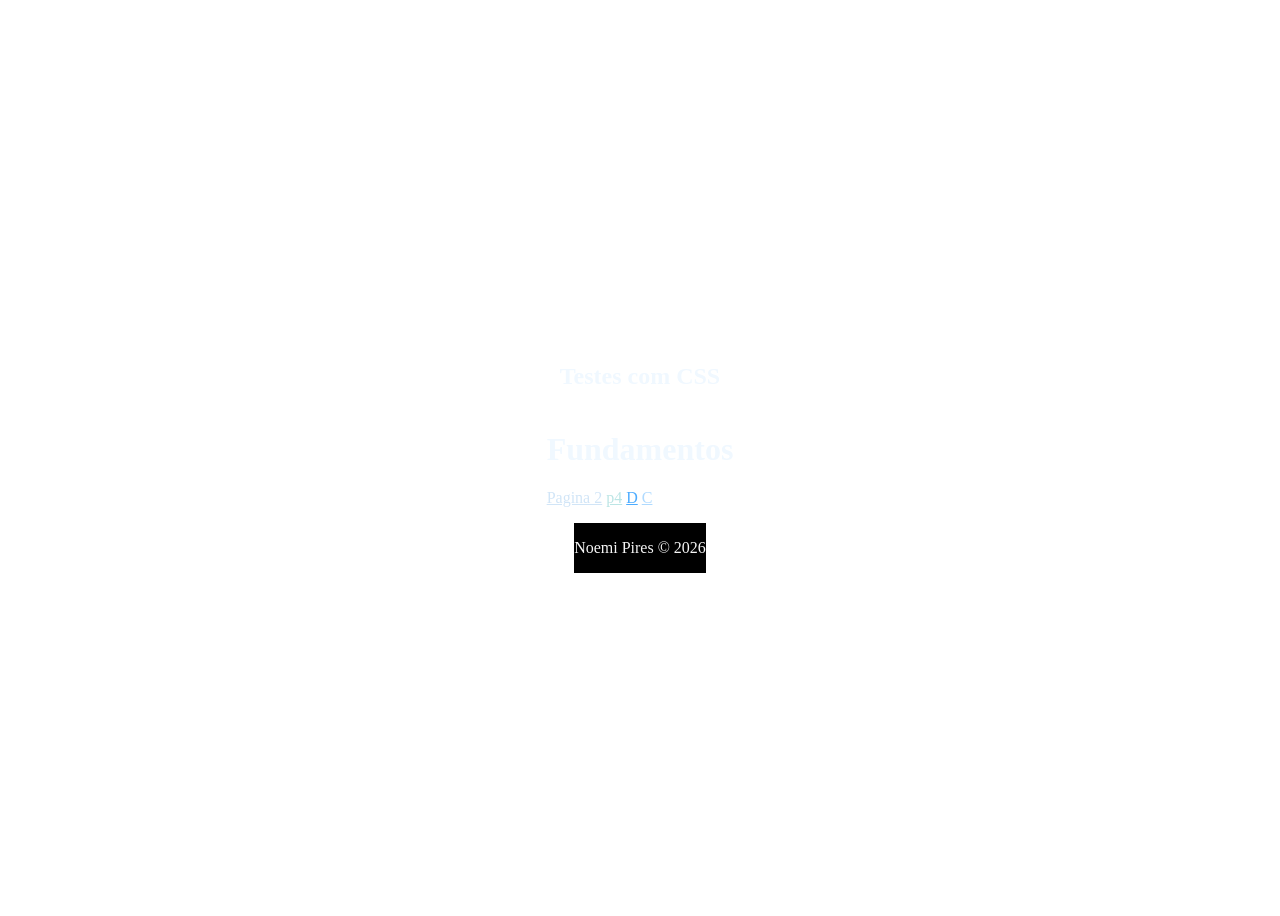
<file: index.html>
<!DOCTYPE html>
<html lang="pt-br">
<head>
    <meta charset="UTF-8">
    <meta name="viewport" content="width=device-width, initial-scale=1.0">
    <link rel="stylesheet" href="styles/style.css">
    <title>CSS3</title>
</head>
<body>
    <header>
        <h2>Testes com CSS</h2>
    </header>
    <main>
        <h1>Fundamentos</h1>
        <p>
        <a href="p2.html" style="color: rgb(209, 229, 247);">Pagina 2</a>
        <a href="alinhamento.html" style="color: rgb(188, 229, 229);">p4</a>
        <a href="details.html" style="color: rgb(77, 172, 255);">D</a>
        <a href="cores.html" style="color: rgb(175, 218, 255);">C</a></p>
    </main>
    <footer>
        <p>Noemi Pires &copy; 2026</p>
    </footer>
</body>
</html>
</file>
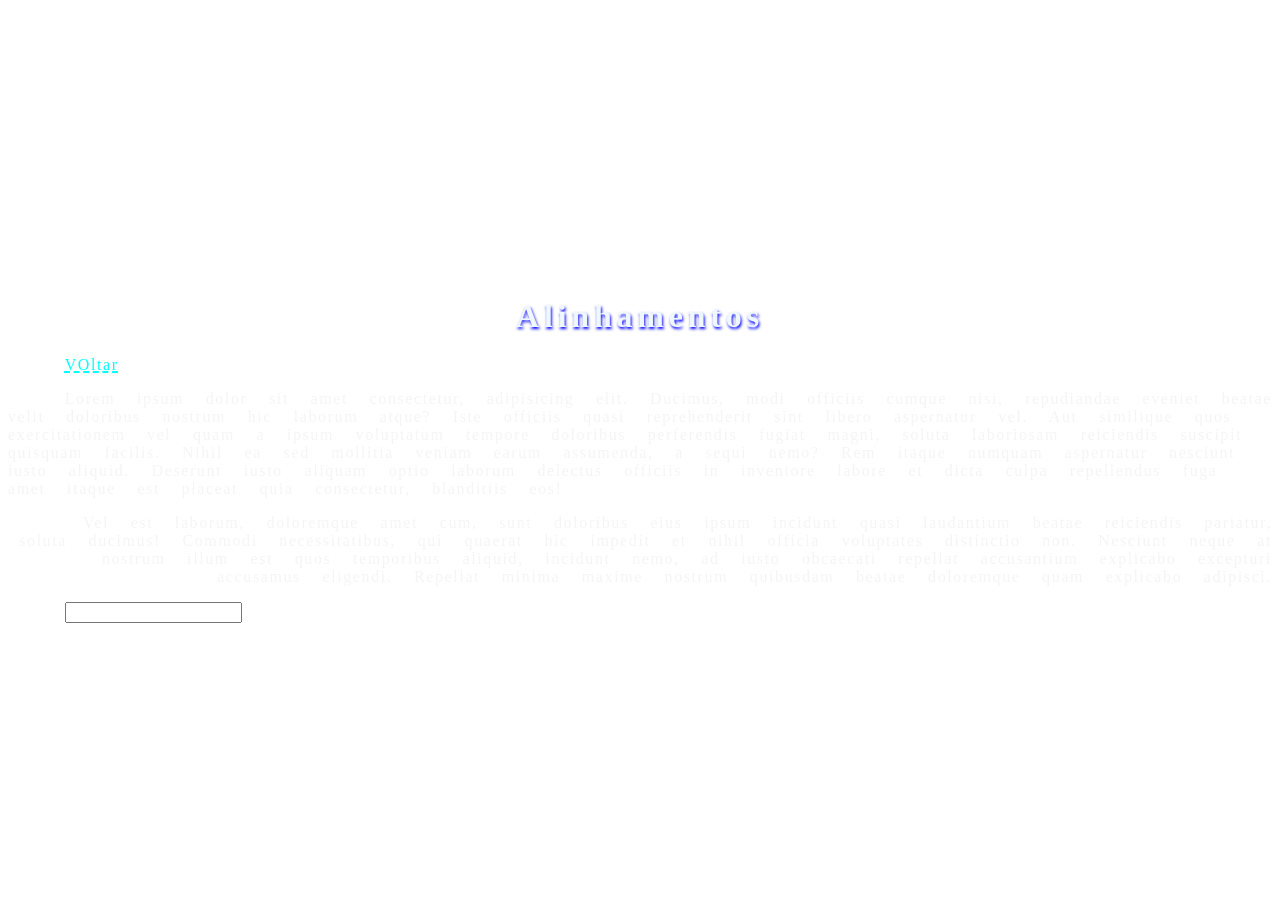
<file: alinhamento.html>
<!DOCTYPE html>
<html lang="pt-br">
<head>
    <meta charset="UTF-8">
    <meta name="viewport" content="width=device-width, initial-scale=1.0">
    <link rel="stylesheet" href="styles/style.css">
    <title>Alinhamentos</title>
    <style>
    
        .esquerda{
            text-align: left;
        }
        .direita{
            text-align: right;
        }
        a {
            color: aqua;
            text-decoration:
            aqua dashed underline 2px; 
            text-transform: capitalize;
        }

        input{
            text-transform: lowercase;
        }
        p{
            text-indent: 1.5cm;
            letter-spacing: .1em;
            word-spacing: 1em;
            cursor:grab;
        }
        h1{
            text-align: center;
            letter-spacing: .15em;
            text-shadow: 1px 2px 3px blue;
        }
    </style>
</head>
<body>
    <main>
        <h1>Alinhamentos</h1>
                <P><a href="index.html"> VOltar</a></P>
       <p class="esquerda"> Lorem ipsum dolor sit amet consectetur, adipisicing elit. Ducimus, modi officiis cumque nisi, repudiandae eveniet beatae velit doloribus nostrum hic laborum atque? Iste officiis quasi reprehenderit sint libero aspernatur vel.
        Aut similique quos exercitationem vel quam a ipsum voluptatum tempore doloribus perferendis fugiat magni, soluta laboriosam reiciendis suscipit quisquam facilis. Nihil ea sed mollitia veniam earum assumenda, a sequi nemo?
        Rem itaque numquam aspernatur nesciunt iusto aliquid. Deserunt iusto aliquam optio laborum delectus officiis in inventore labore et dicta culpa repellendus fuga amet itaque est placeat quia consectetur, blanditiis eos!</p>
        <p class="direita">Vel est laborum, doloremque amet cum, sunt doloribus eius ipsum incidunt quasi laudantium beatae reiciendis pariatur, soluta ducimus! Commodi necessitatibus, qui quaerat hic impedit et nihil officia voluptates distinctio non.
        Nesciunt neque at nostrum illum est quos temporibus aliquid, incidunt nemo, ad iusto obcaecati repellat accusantium explicabo excepturi accusamus eligendi. Repellat minima maxime nostrum quibusdam beatae doloremque quam explicabo adipisci.</p>
<p><input type="text" name="" id=""></p>
       
    </main>
</body>
</html>
</file>
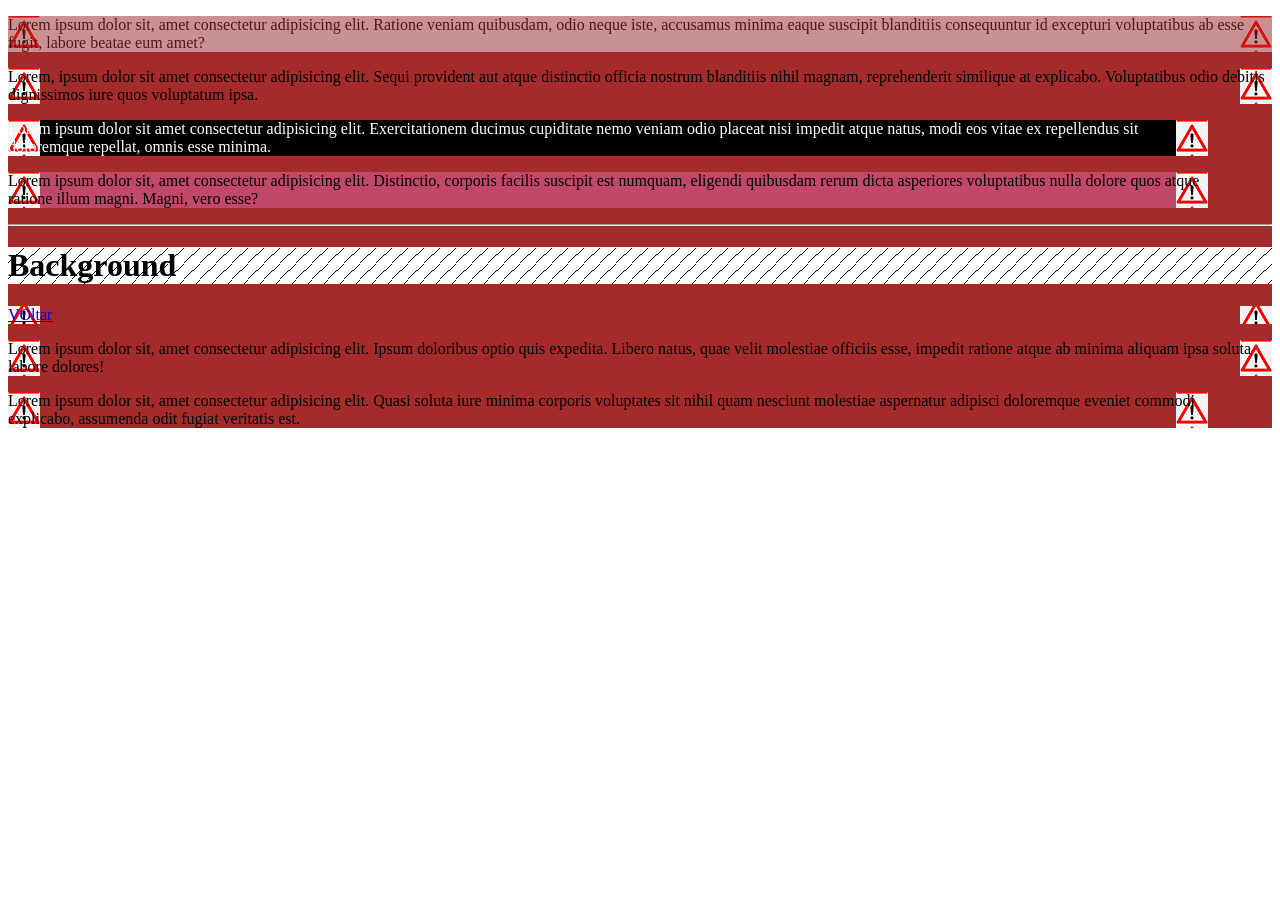
<file: cores.html>
<!DOCTYPE html>
<html lang="en">
<head>
    <meta charset="UTF-8">
    <meta name="viewport" content="width=device-width, initial-scale=1.0">
    <title>Cores</title>
    <style>
        #div1{
            background-color: #000;
            color: #fff;
        }
        #div2{
            background-color: hsla(332, 59%, 60%, .6);
        }
         h1{
            background-image: url(imgs/azura.png);
        }
        div{
            width: calc(100% - 4em);
        }
        p, div{
            background: url(imgs/alerta.png)repeat-y left, url(imgs/alerta.png)repeat-y right;
        }
    </style>
</head>
<body>
    <main style="background-color: brown;">
        <p style="background-color: aliceblue; opacity: .5;">Lorem ipsum dolor sit, amet consectetur adipisicing elit. Ratione veniam quibusdam, odio neque iste, accusamus minima eaque suscipit blanditiis consequuntur id excepturi voluptatibus ab esse fugit, labore beatae eum amet?</p>
        <p>Lorem, ipsum dolor sit amet consectetur adipisicing elit. Sequi provident aut atque distinctio officia nostrum blanditiis nihil magnam, reprehenderit similique at explicabo. Voluptatibus odio debitis dignissimos iure quos voluptatum ipsa.</p>
        <div>
            <P id="div1">
            Lorem ipsum dolor sit amet consectetur adipisicing elit. Exercitationem ducimus cupiditate nemo veniam odio placeat nisi impedit atque natus, modi eos vitae ex repellendus sit doloremque repellat, omnis esse minima.
            </P>
        </div>
        <div>
            <P id="div2">
            Lorem ipsum dolor sit, amet consectetur adipisicing elit. Distinctio, corporis facilis suscipit est numquam, eligendi quibusdam rerum dicta asperiores voluptatibus nulla dolore quos atque ratione illum magni. Magni, vero esse?
            </P>
        </div>
        <hr>
          <h1>Background</h1>
        <P><a href="index.html"> VOltar</a></P>
        <P>Lorem ipsum dolor sit, amet consectetur adipisicing elit. Ipsum doloribus optio quis expedita. Libero natus, quae velit molestiae officiis esse, impedit ratione atque ab minima aliquam ipsa soluta labore dolores!</P>
        <div>
            Lorem ipsum dolor sit, amet consectetur adipisicing elit. Quasi soluta iure minima corporis voluptates sit nihil quam nesciunt molestiae aspernatur adipisci doloremque eveniet commodi explicabo, assumenda odit fugiat veritatis est.
        </div>
    </main>
</body>
</html>
</file>
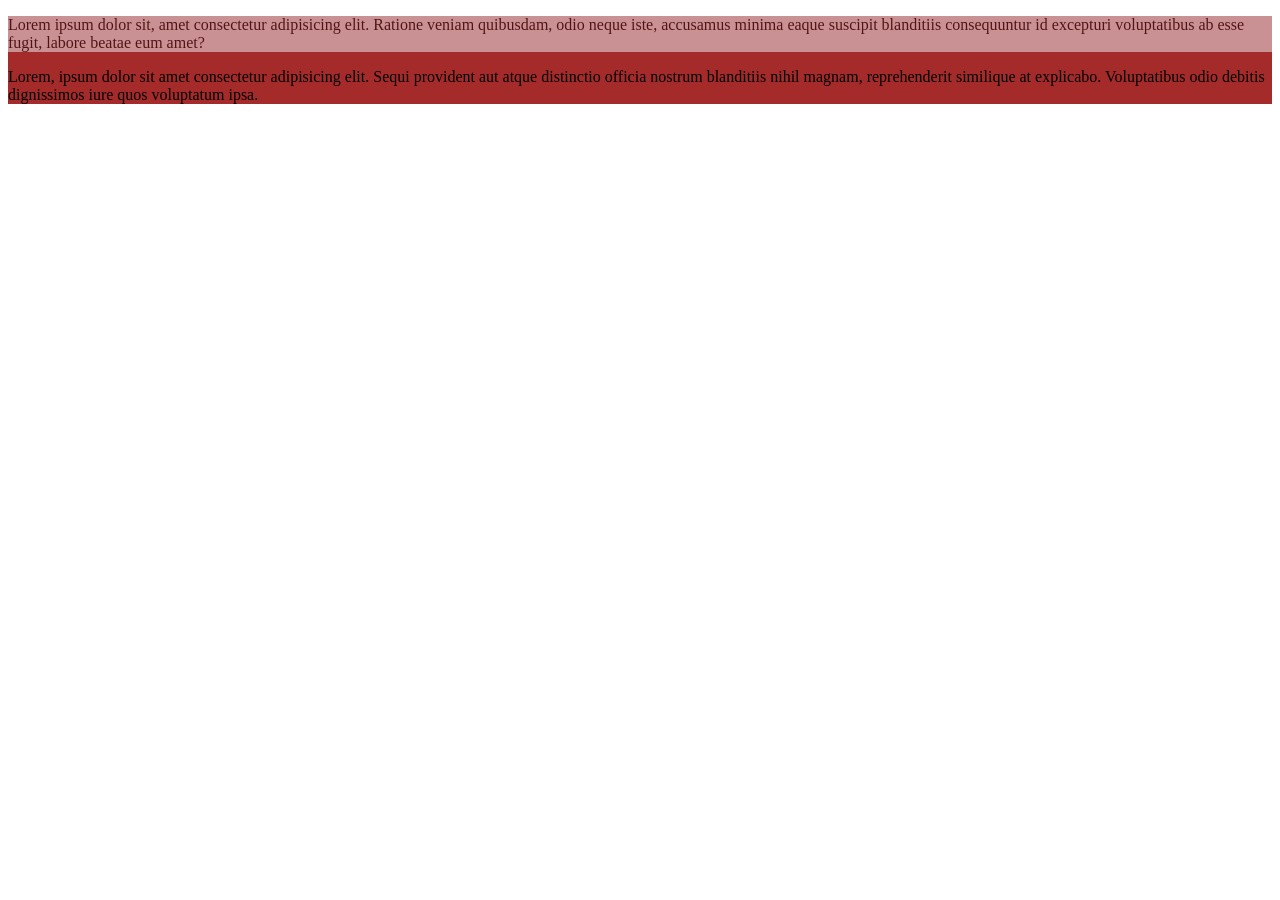
<file: Opacidade.html>
<!DOCTYPE html>
<html lang="en">
<head>
    <meta charset="UTF-8">
    <meta name="viewport" content="width=device-width, initial-scale=1.0">
    <title>Opacidade</title>
</head>
<body>
    <main style="background-color: brown;">
        <p style="background-color: aliceblue; opacity: .5;">Lorem ipsum dolor sit, amet consectetur adipisicing elit. Ratione veniam quibusdam, odio neque iste, accusamus minima eaque suscipit blanditiis consequuntur id excepturi voluptatibus ab esse fugit, labore beatae eum amet?</p>
        <p>Lorem, ipsum dolor sit amet consectetur adipisicing elit. Sequi provident aut atque distinctio officia nostrum blanditiis nihil magnam, reprehenderit similique at explicabo. Voluptatibus odio debitis dignissimos iure quos voluptatum ipsa.</p>
    </main>
</body>
</html>
</file>
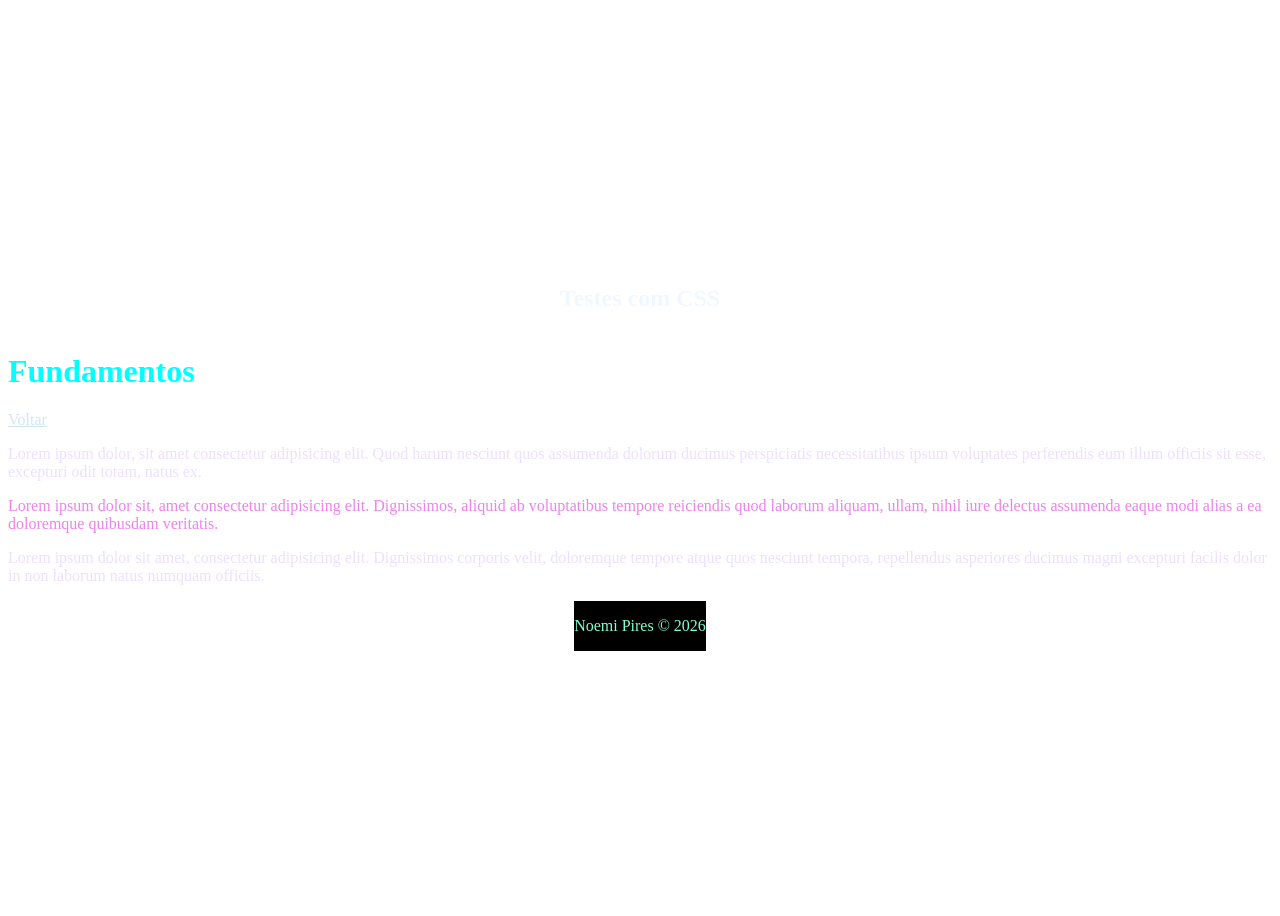
<file: p2.html>
<!DOCTYPE html>
<html lang="pt-br">
<head>
    <meta charset="UTF-8">
    <meta name="viewport" content="width=device-width, initial-scale=1.0">
    <link rel="stylesheet" href="styles/style.css">
    <title>CSS3</title>
    <style>
        h1{
            color: aqua;
        }
    </style>
</head>
<body>
    <header>
        <h2>Testes com CSS</h2>
    </header>
    <main>
        <h1>Fundamentos</h1>
        <p><a href="index.html" style="color: rgb(209, 229, 247);">Voltar</a></p>
        <P class="cinza">Lorem ipsum dolor, sit amet consectetur adipisicing elit. Quod harum nesciunt quos assumenda dolorum ducimus perspiciatis necessitatibus ipsum voluptates perferendis eum illum officiis sit esse, excepturi odit totam, natus ex.</P>
        <p id="alerta">Lorem ipsum dolor sit, amet consectetur adipisicing elit. Dignissimos, aliquid ab voluptatibus tempore reiciendis quod laborum aliquam, ullam, nihil iure delectus assumenda eaque modi alias a ea doloremque quibusdam veritatis.</p>
        <p class="cinza">Lorem ipsum dolor sit amet, consectetur adipisicing elit. Dignissimos corporis velit, doloremque tempore atque quos nesciunt tempora, repellendus asperiores ducimus magni excepturi facilis dolor in non laborum natus numquam officiis.</p>
    </main>
    <footer>
        <p style="color: aquamarine;">Noemi Pires &copy; 2026</p>
    </footer>
</body>
</html>
</file>
<file: styles/style.css>
body{
    background-image: url(https://images.unsplash.com/photo-1612694537513-b772cb21f725?fm=jpg&q=60&w=3000&auto=format&fit=crop&ixlib=rb-4.1.0&ixid=M3wxMjA3fDB8MHxwaG90by1wYWdlfHx8fGVufDB8fHx8fA%3D%3D);
    background-size: cover;
    display: flex;
    flex-direction: column;
    justify-content: center;
    align-items: center;
    min-height: 100vh;
}

h1{
    color :aliceblue;
    
}
h2{
    color :aliceblue;
}
footer{
    color: aliceblue;
    background-color: black;
}
p{
    color: whitesmoke;
}
#alerta{
    color: violet;
}

.cinza{
    color: rgb(236, 224, 255);
}
</file>
